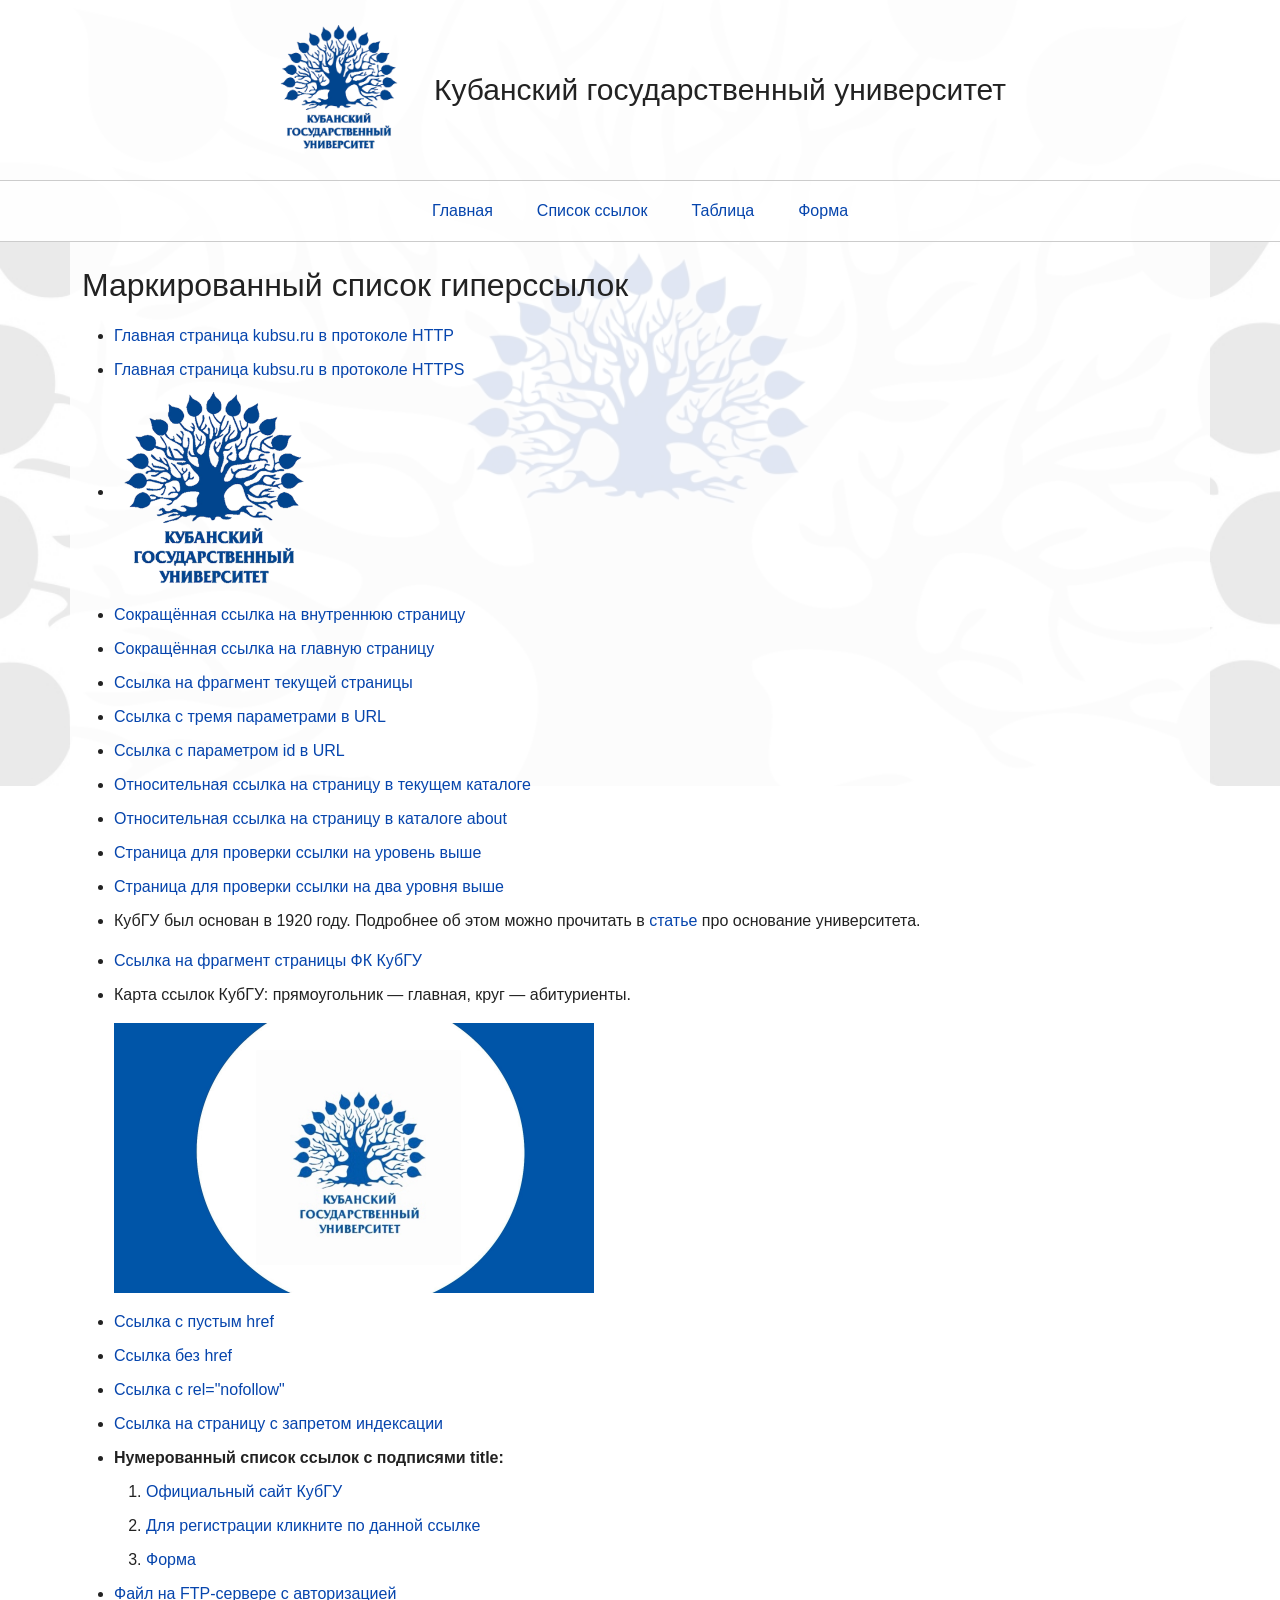
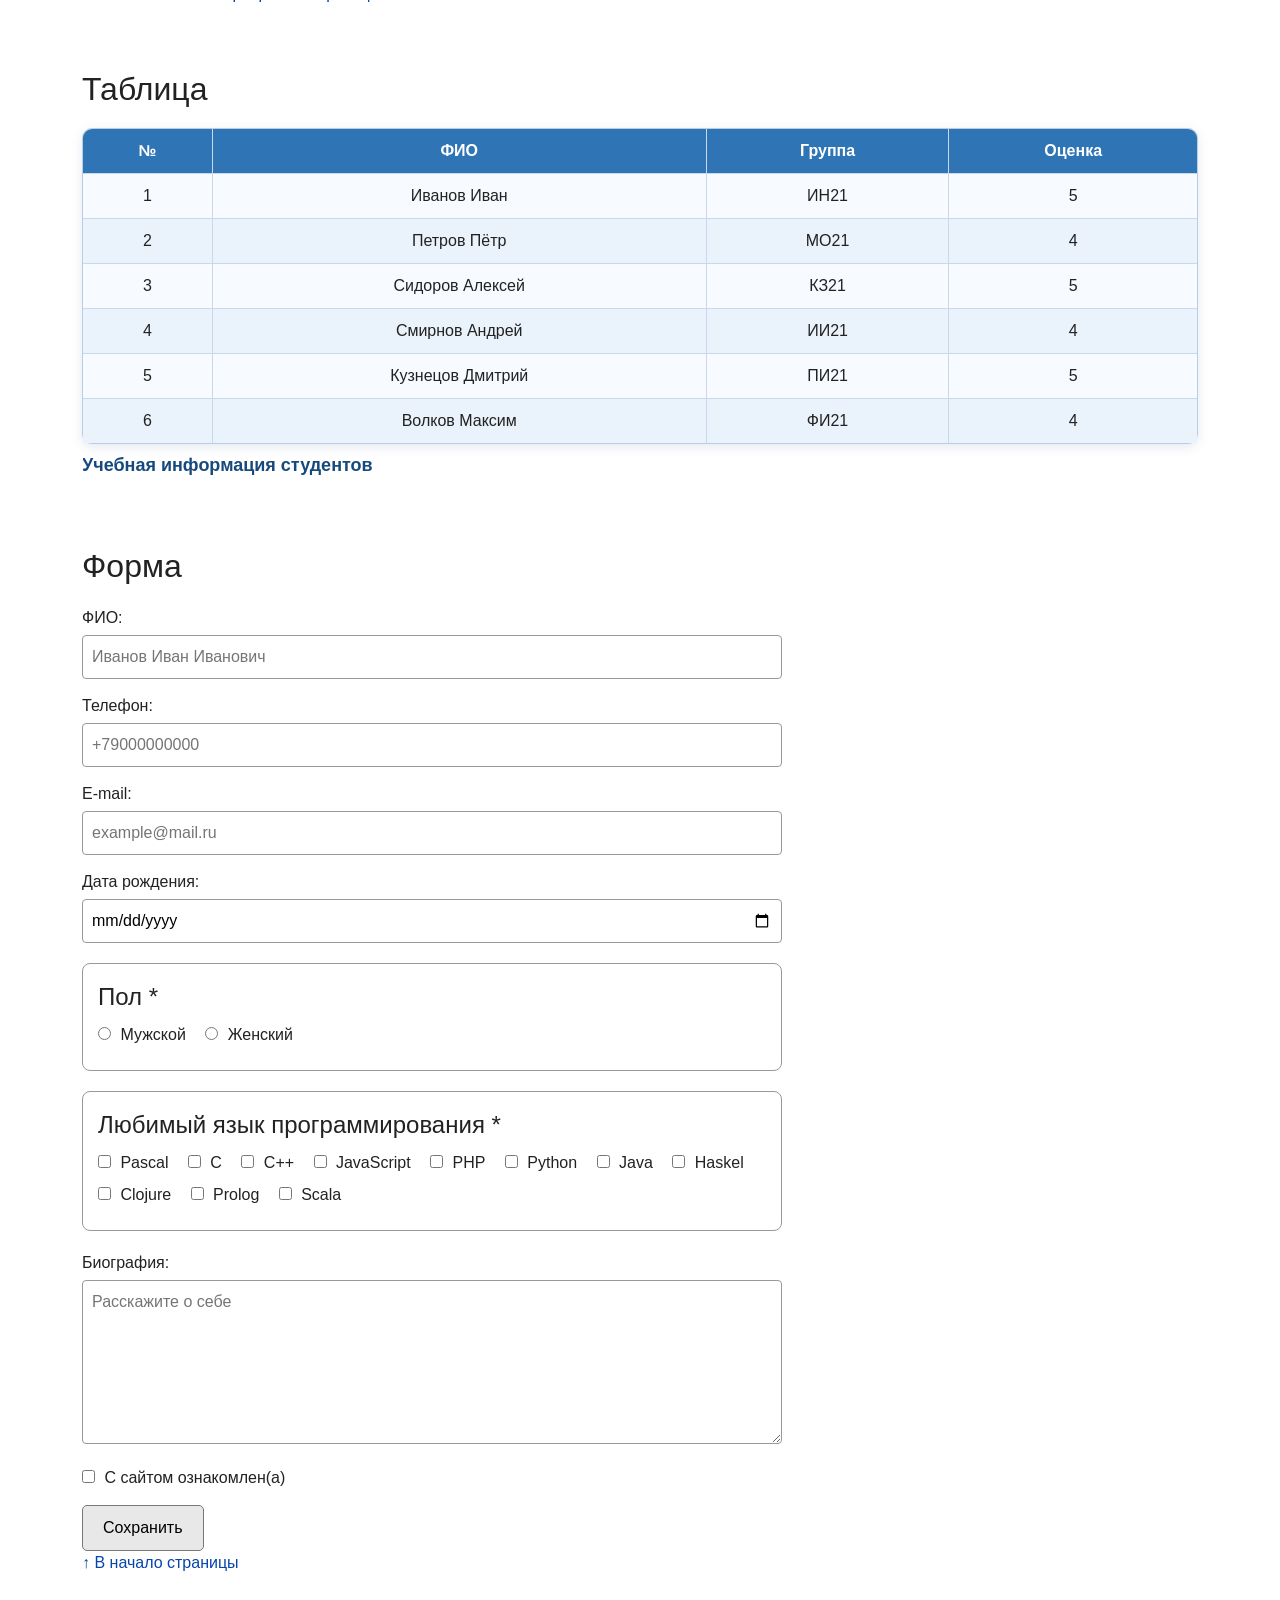
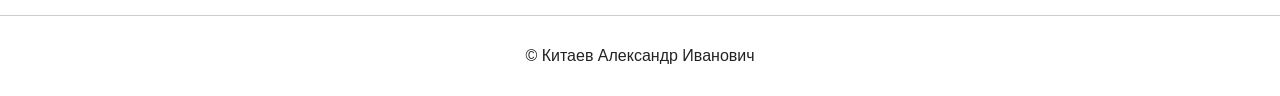
<file: index.html>
<!DOCTYPE html>
<html lang="ru">

<head>
    <meta charset="UTF-8">
    <meta name="viewport" content="width=device-width, initial-scale=1.0">
    <title>Кубанский государственный университет</title>

    <link
        href="https://cdn.jsdelivr.net/npm/bootstrap@5.3.3/dist/css/bootstrap.min.css"
        rel="stylesheet"
    >

    <link rel="stylesheet" href="styles.css">
</head>

<body>

<header class="site-header">
    <div class="site-container header-inner py-3">
        <img
            src="images/logo.png"
            alt="Логотип Кубанского государственного университета"
            class="logo"
        >

        <h1>Кубанский государственный университет</h1>
    </div>
</header>


<nav class="site-nav">
    <div class="site-container nav-inner py-2">
        <div
            class="d-flex flex-column flex-md-row
                   align-items-stretch align-items-md-center
                   justify-content-center gap-1 gap-md-2"
        >
            <a href="#top">Главная</a>
            <a href="#links">Список ссылок</a>
            <a href="#table">Таблица</a>
            <a href="#form">Форма</a>
        </div>
    </div>
</nav>


<main class="container py-4">

    <div class="row g-5">

        <!-- СПИСОК ССЫЛОК -->

        <section
            id="top"
            class="content-section links-section col-12 order-2 order-md-1 mb-0"
        >

            <h2 id="links">Маркированный список гиперссылок</h2>

            <ul>

                <li>
                    <a
                        href="http://kubsu.ru/"
                        target="_blank"
                        rel="noopener noreferrer"
                    >
                        Главная страница kubsu.ru в протоколе HTTP
                    </a>
                </li>

                <li>
                    <a
                        href="https://kubsu.ru/"
                        target="_blank"
                        rel="noopener noreferrer"
                    >
                        Главная страница kubsu.ru в протоколе HTTPS
                    </a>
                </li>

                <li>
                    <a
                        href="https://avatars.mds.yandex.net/i?id=6c580a5b3b71fc2932950e9eadd0db0c336a7717-2938391-images-thumbs&n=13"
                        target="_blank"
                        rel="noopener noreferrer"
                    >
                        <img
                            src="images/logo.png"
                            width="200"
                            alt="Логотип КубГУ"
                        >
                    </a>
                </li>

                <li>
                    <a
                        href="https://clck.ru/3Vk5KB"
                        target="_blank"
                        rel="noopener noreferrer"
                    >
                        Сокращённая ссылка на внутреннюю страницу
                    </a>
                </li>

                <li>
                    <a
                        href="https://clck.ru/3Vk5Sz"
                        target="_blank"
                        rel="noopener noreferrer"
                    >
                        Сокращённая ссылка на главную страницу
                    </a>
                </li>

                <li>
                    <a
                        href="https://www.kubsu.ru/ru/#contacts"
                        target="_blank"
                        rel="noopener noreferrer"
                    >
                        Ссылка на фрагмент текущей страницы
                    </a>
                </li>

                <li>
                    <a
                        href="https://infoneeds.kubsu.ru/infoneeds/guests/courses.jsp?type=spb&cid=5346247&term=7"
                        target="_blank"
                        rel="noopener noreferrer"
                    >
                        Ссылка с тремя параметрами в URL
                    </a>
                </li>

                <li>
                    <a
                        href="https://www.kubsu.ru/news?id=9876"
                        target="_blank"
                        rel="noopener noreferrer"
                    >
                        Ссылка с параметром id в URL
                    </a>
                </li>

                <li>
                    <a href="kubsu/kubsu.html">
                        Относительная ссылка на страницу в текущем каталоге
                    </a>
                </li>

                <li>
                    <a href="kubsu/about/about.html">
                        Относительная ссылка на страницу в каталоге about
                    </a>
                </li>

                <li>
                    <a href="pages/na1nizhe.html">
                        Страница для проверки ссылки на уровень выше
                    </a>
                </li>

                <li>
                    <a href="pages/pages2/na2nizhe.html">
                        Страница для проверки ссылки на два уровня выше
                    </a>
                </li>

                <li>
                    <p>
                        КубГУ был основан в 1920 году. Подробнее об этом можно
                        прочитать в
                        <a
                            href="https://kubsu.ru/ru/university/history-tradition?ysclid=mu5mk66yfh316209857"
                            target="_blank"
                            rel="noopener noreferrer"
                        >
                            статье
                        </a>
                        про основание университета.
                    </p>
                </li>

                <li>
                    <a
                        href="https://studentsport.ru/leagues/nsfl/teams/fk-kubgu-man/?ysclid=mu5mtqotmy254154673"
                        target="_blank"
                        rel="noopener noreferrer"
                    >
                        Ссылка на фрагмент страницы ФК КубГУ
                    </a>
                </li>

                <!-- КАРТА ССЫЛОК -->

                <li>
                    <p>
                        Карта ссылок КубГУ: прямоугольник — главная,
                        круг — абитуриенты.
                    </p>

                    <div class="image-map">

                        <a
                            href="https://www.kubsu.ru/"
                            target="_blank"
                            rel="noopener noreferrer"
                        >
                            <img
                                src="images/karta.jpg"
                                width="480"
                                height="320"
                                alt="Карта ссылок КубГУ"
                            >
                        </a>

                        <a
                            href="https://kubsu.ru/ru/abiturient"
                            target="_blank"
                            rel="noopener noreferrer"
                            title="Страница для абитуриентов"
                            class="applicant-link"
                        ></a>

                    </div>
                </li>

                <!-- ССЫЛКА С ПУСТЫМ HREF -->

                <li>
                    <a
                        href="#"
                        title="Ссылка на главную КубГУ (заглушка)"
                    >
                        Ссылка с пустым href
                    </a>
                </li>

                <!-- ССЫЛКА БЕЗ HREF -->

                <li>
                    <a class="no-href">Ссылка без href</a>
                </li>

                <!-- NOFOLLOW -->

                <li>
                    <a
                        href="https://www.kubsu.ru/"
                        rel="nofollow"
                        target="_blank"
                    >
                        Ссылка с rel="nofollow"
                    </a>
                </li>

                <!-- ЗАПРЕТ ИНДЕКСАЦИИ -->

                <li>
                    <a
                        href="https://www.kubsu.ru/"
                        rel="nofollow"
                    >
                        Ссылка на страницу с запретом индексации
                    </a>
                </li>

                <!-- НУМЕРОВАННЫЙ СПИСОК -->

                <li>
                    <strong>
                        Нумерованный список ссылок с подписями title:
                    </strong>

                    <ol>

                        <li>
                            <a
                                href="https://www.kubsu.ru/"
                                title="Официальный сайт КубГУ"
                                target="_blank"
                                rel="noopener noreferrer"
                            >
                                Официальный сайт КубГУ
                            </a>
                        </li>

                        <li>
                            <a
                                href="https://kubsu.ru/user"
                                title="Для регистрации кликните по данной ссылке"
                                target="_blank"
                                rel="noopener noreferrer"
                            >
                                Для регистрации кликните по данной ссылке
                            </a>
                        </li>

                        <li>
                            <a
                                href="#form"
                                title="Перейти к форме"
                            >
                                Форма
                            </a>
                        </li>

                    </ol>
                </li>

                <!-- FTP -->

                <li>
                    <a href="ftp://students:password345@ftp.citeKUB/FTP/FTP.html">
                        Файл на FTP-сервере с авторизацией
                    </a>
                </li>

            </ul>

        </section>


        <!-- ТАБЛИЦА -->

        <section
            id="table"
            class="content-section table-section col-12 order-1 order-md-2 mb-0"
        >

            <h2>Таблица</h2>

            <table>
                <caption>Учебная информация студентов</caption>

                <thead>
                    <tr>
                        <th>№</th>
                        <th>ФИО</th>
                        <th>Группа</th>
                        <th>Оценка</th>
                    </tr>
                </thead>

                <tbody>

                    <tr>
                        <td>1</td>
                        <td>Иванов Иван</td>
                        <td>ИН21</td>
                        <td>5</td>
                    </tr>

                    <tr>
                        <td>2</td>
                        <td>Петров Пётр</td>
                        <td>МО21</td>
                        <td>4</td>
                    </tr>

                    <tr>
                        <td>3</td>
                        <td>Сидоров Алексей</td>
                        <td>КЗ21</td>
                        <td>5</td>
                    </tr>

                    <tr>
                        <td>4</td>
                        <td>Смирнов Андрей</td>
                        <td>ИИ21</td>
                        <td>4</td>
                    </tr>

                    <tr>
                        <td>5</td>
                        <td>Кузнецов Дмитрий</td>
                        <td>ПИ21</td>
                        <td>5</td>
                    </tr>

                    <tr>
                        <td>6</td>
                        <td>Волков Максим</td>
                        <td>ФИ21</td>
                        <td>4</td>
                    </tr>

                </tbody>
            </table>

        </section>


        <!-- ФОРМА -->

        <section
            id="form"
            class="content-section form-section col-12 order-3 mb-0"
        >

            <h2>Форма</h2>

            <form id="myForm">

                <p>
                    <label for="fio">ФИО:</label>

                    <input
                        type="text"
                        id="fio"
                        name="fio"
                        placeholder="Иванов Иван Иванович"
                        required
                        pattern="\S+\s+\S+\s+\S+"
                        title="Введите фамилию, имя и отчество через пробел"
                    >
                </p>

                <p>
                    <label for="tel">Телефон:</label>

                    <input
                        type="tel"
                        id="tel"
                        name="tel"
                        placeholder="+79000000000"
                        required
                        pattern="(?:\+7|8)\d{10}"
                        title="Введите номер в формате +79000000000 или 89000000000"
                    >
                </p>

                <p>
                    <label for="email">E-mail:</label>

                    <input
                        type="email"
                        id="email"
                        name="email"
                        placeholder="example@mail.ru"
                        required
                    >
                </p>

                <p>
                    <label for="birthdate">Дата рождения:</label>

                    <input
                        type="date"
                        id="birthdate"
                        name="birthdate"
                        required
                        max="2026-12-31"
                    >
                </p>


                <fieldset>

                    <legend>
                        Пол <span class="req">*</span>
                    </legend>

                    <label>
                        <input
                            type="radio"
                            name="gender"
                            value="male"
                            required
                        >
                        Мужской
                    </label>

                    <label>
                        <input
                            type="radio"
                            name="gender"
                            value="female"
                            required
                        >
                        Женский
                    </label>

                </fieldset>


                <fieldset>

                    <legend>
                        Любимый язык программирования
                        <span class="req">*</span>
                    </legend>

                    <label>
                        <input
                            type="checkbox"
                            name="language"
                            value="Pascal"
                        >
                        Pascal
                    </label>

                    <label>
                        <input
                            type="checkbox"
                            name="language"
                            value="C"
                        >
                        C
                    </label>

                    <label>
                        <input
                            type="checkbox"
                            name="language"
                            value="C++"
                        >
                        C++
                    </label>

                    <label>
                        <input
                            type="checkbox"
                            name="language"
                            value="JavaScript"
                        >
                        JavaScript
                    </label>

                    <label>
                        <input
                            type="checkbox"
                            name="language"
                            value="PHP"
                        >
                        PHP
                    </label>

                    <label>
                        <input
                            type="checkbox"
                            name="language"
                            value="Python"
                        >
                        Python
                    </label>

                    <label>
                        <input
                            type="checkbox"
                            name="language"
                            value="Java"
                        >
                        Java
                    </label>

                    <label>
                        <input
                            type="checkbox"
                            name="language"
                            value="Haskel"
                        >
                        Haskel
                    </label>

                    <label>
                        <input
                            type="checkbox"
                            name="language"
                            value="Clojure"
                        >
                        Clojure
                    </label>

                    <label>
                        <input
                            type="checkbox"
                            name="language"
                            value="Prolog"
                        >
                        Prolog
                    </label>

                    <label>
                        <input
                            type="checkbox"
                            name="language"
                            value="Scala"
                        >
                        Scala
                    </label>

                </fieldset>


                <p>
                    <label for="bio">Биография:</label>

                    <textarea
                        id="bio"
                        name="bio"
                        rows="6"
                        placeholder="Расскажите о себе"
                        required
                    ></textarea>
                </p>


                <p>
                    <label>
                        <input
                            type="checkbox"
                            name="agreement"
                            required
                        >
                        С сайтом ознакомлен(а)
                    </label>
                </p>


                <button type="submit">Сохранить</button>

            </form>


            <div id="message" class="message" hidden>
                ✓ Данные сохранены!
            </div>


            <p>
                <a href="#top">↑ В начало страницы</a>
            </p>

        </section>

    </div>

</main>


<footer class="site-footer">

    <div class="site-container">

        <p>© Китаев Александр Иванович</p>

    </div>

</footer>


<script>
const form = document.getElementById("myForm");
const message = document.getElementById("message");
const telInput = document.getElementById("tel");
const birthdateInput = document.getElementById("birthdate");


// Динамически ставим max для даты — сегодня
const today = new Date();

today.setHours(0, 0, 0, 0);

birthdateInput.max = today.toISOString().split("T")[0];


// Обработка ввода телефона
telInput.addEventListener("input", function () {

    let value = this.value.replace(/[^\d+]/g, "");

    if (value.startsWith("+")) {
        value = "+" + value.slice(1).replace(/\+/g, "");
    }

    this.value = value;
});


form.addEventListener("submit", function (event) {

    event.preventDefault();


    // Проверка ФИО: ровно три слова
    const fioValue = form.fio.value.trim();
    const fioParts = fioValue.split(/\s+/);

    if (fioParts.length !== 3) {

        alert("Введите ФИО в формате: Фамилия Имя Отчество");

        form.fio.focus();

        return;
    }


    // Валидация телефона
    const telValue = form.tel.value.trim();

    let normalized = telValue;


    if (normalized.startsWith("+7")) {

        normalized = "7" + normalized.slice(2);

    } else if (normalized.startsWith("8")) {

        normalized = "7" + normalized.slice(1);

    } else {

        alert("Номер должен начинаться с +7 или 8");

        form.tel.focus();

        return;
    }


    if (!/^\d{11}$/.test(normalized)) {

        alert(
            "Некорректный номер телефона. Должно быть 11 цифр (формат +7 или 8)"
        );

        form.tel.focus();

        return;
    }


    // Проверка даты рождения
    const birthdateValue = form.birthdate.value;


    if (!birthdateValue) {

        alert("Укажите дату рождения");

        form.birthdate.focus();

        return;
    }


    const selectedDate = new Date(birthdateValue);

    selectedDate.setHours(0, 0, 0, 0);


    if (selectedDate > today) {

        alert("Дата рождения не может быть в будущем");

        form.birthdate.focus();

        return;
    }


    const hundredYearsAgo = new Date(today);

    hundredYearsAgo.setFullYear(today.getFullYear() - 100);

    hundredYearsAgo.setHours(0, 0, 0, 0);


    if (selectedDate < hundredYearsAgo) {

        alert("Возраст не может превышать 100 лет");

        form.birthdate.focus();

        return;
    }


    // Проверка выбора пола
    const gender = form.querySelector(
        'input[name="gender"]:checked'
    );


    if (!gender) {

        alert("Выберите пол");

        form.querySelector(
            'input[name="gender"]'
        ).focus();

        return;
    }


    // Проверка выбора языка программирования
    const languages = form.querySelectorAll(
        'input[name="language"]:checked'
    );


    if (languages.length === 0) {

        alert("Выберите хотя бы один язык программирования");

        form.querySelector(
            'input[name="language"]'
        ).focus();

        return;
    }


    // Проверка согласия
    if (!form.agreement.checked) {

        alert("Необходимо подтвердить согласие");

        form.agreement.focus();

        return;
    }


    // Собираем выбранные языки
    const langArray = Array.from(languages).map(
        function (el) {
            return el.value;
        }
    );


    // Сохраняем данные
    const data = {

        fio: fioValue,

        tel: telValue,

        email: form.email.value,

        birthdate: birthdateValue,

        gender: gender.value,

        languages: langArray,

        bio: form.bio.value,

        agreement: form.agreement.checked

    };


    localStorage.setItem(
        "userData",
        JSON.stringify(data)
    );


    message.hidden = false;


    setTimeout(function () {

        message.hidden = true;

    }, 3000);

});
</script>

</body>
</html>
</file>
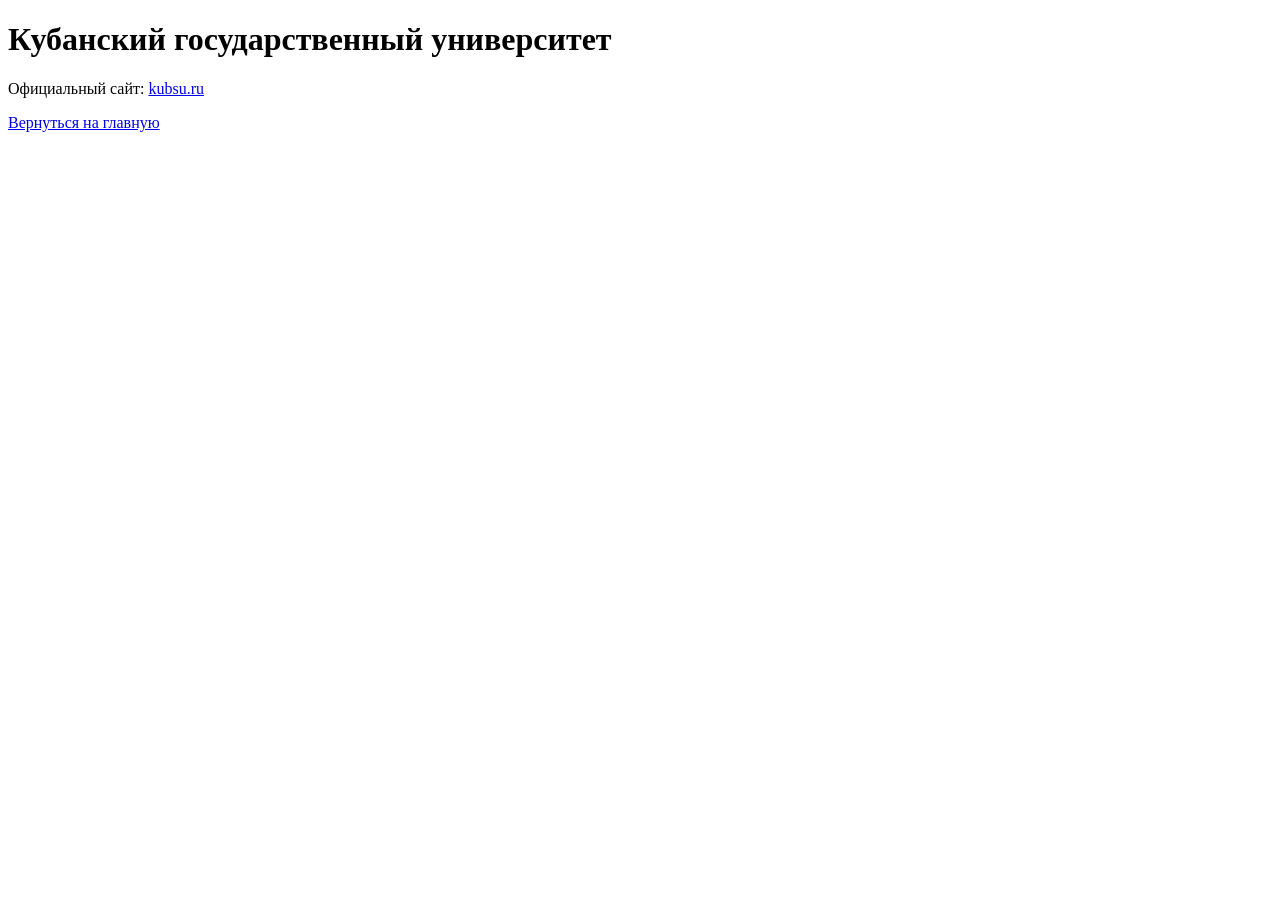
<file: kubsu/kubsu.html>
<!DOCTYPE html>
<html lang="ru">
<head>
    <meta charset="UTF-8">
    <title>Кубанский государственный университет</title>
</head>
<body>

<h1>Кубанский государственный университет</h1>

<p>
    Официальный сайт:
    <a href="https://kubsu.ru/" target="_blank">
        kubsu.ru
    </a>
</p>

<a href="../index.html">Вернуться на главную</a>

</body>
</html>
</file>
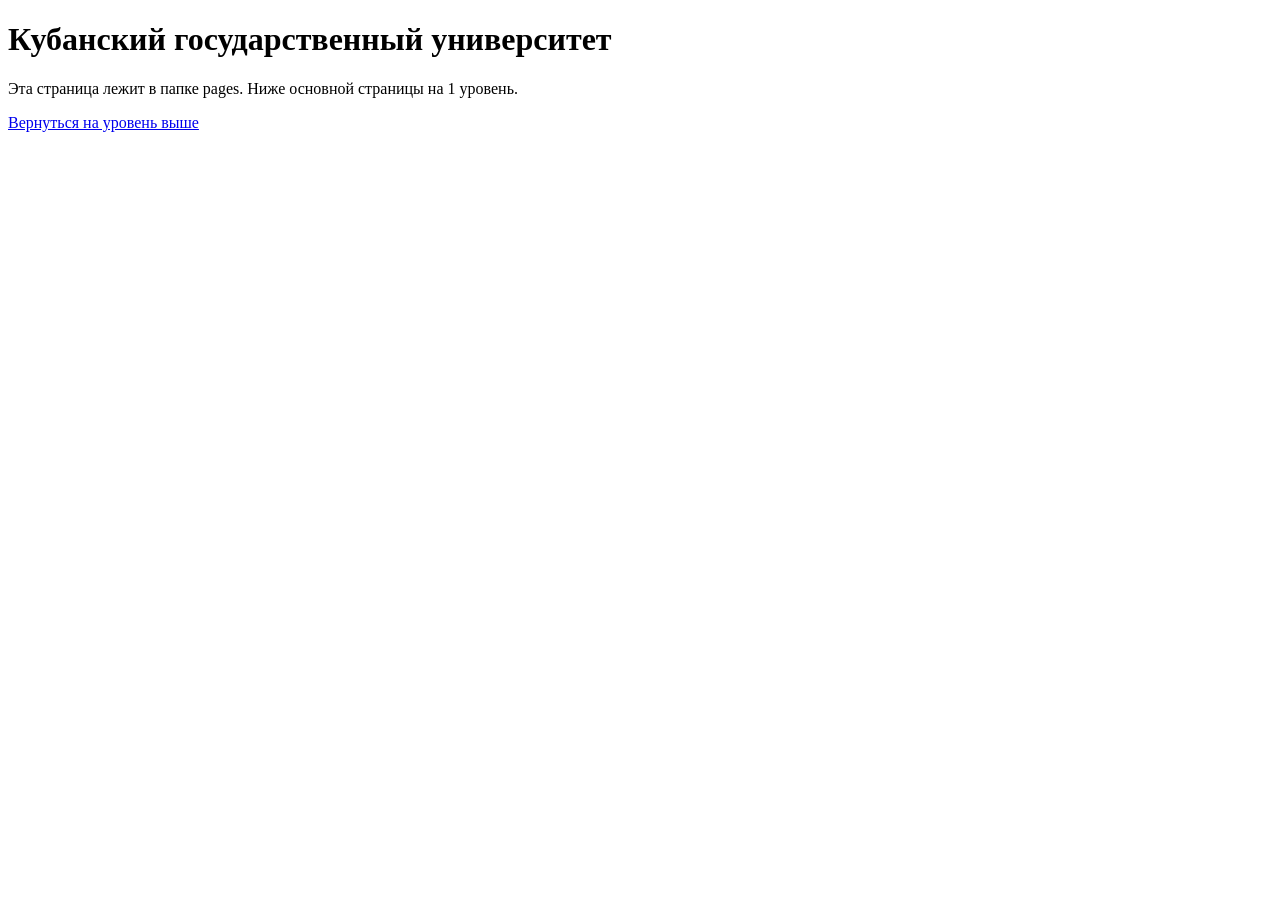
<file: pages/na1nizhe.html>
<!DOCTYPE html>
<html lang="ru">
<head>
    <meta charset="UTF-8">
    <title>О КубГУ</title>
</head>
<body>
    <h1> Кубанский государственный университет</h1>
    <p>Эта страница лежит в папке pages. Ниже основной страницы на 1 уровень.</p>
    <a href="../index.html">Вернуться на уровень выше</a>
</body>
</html>
</file>
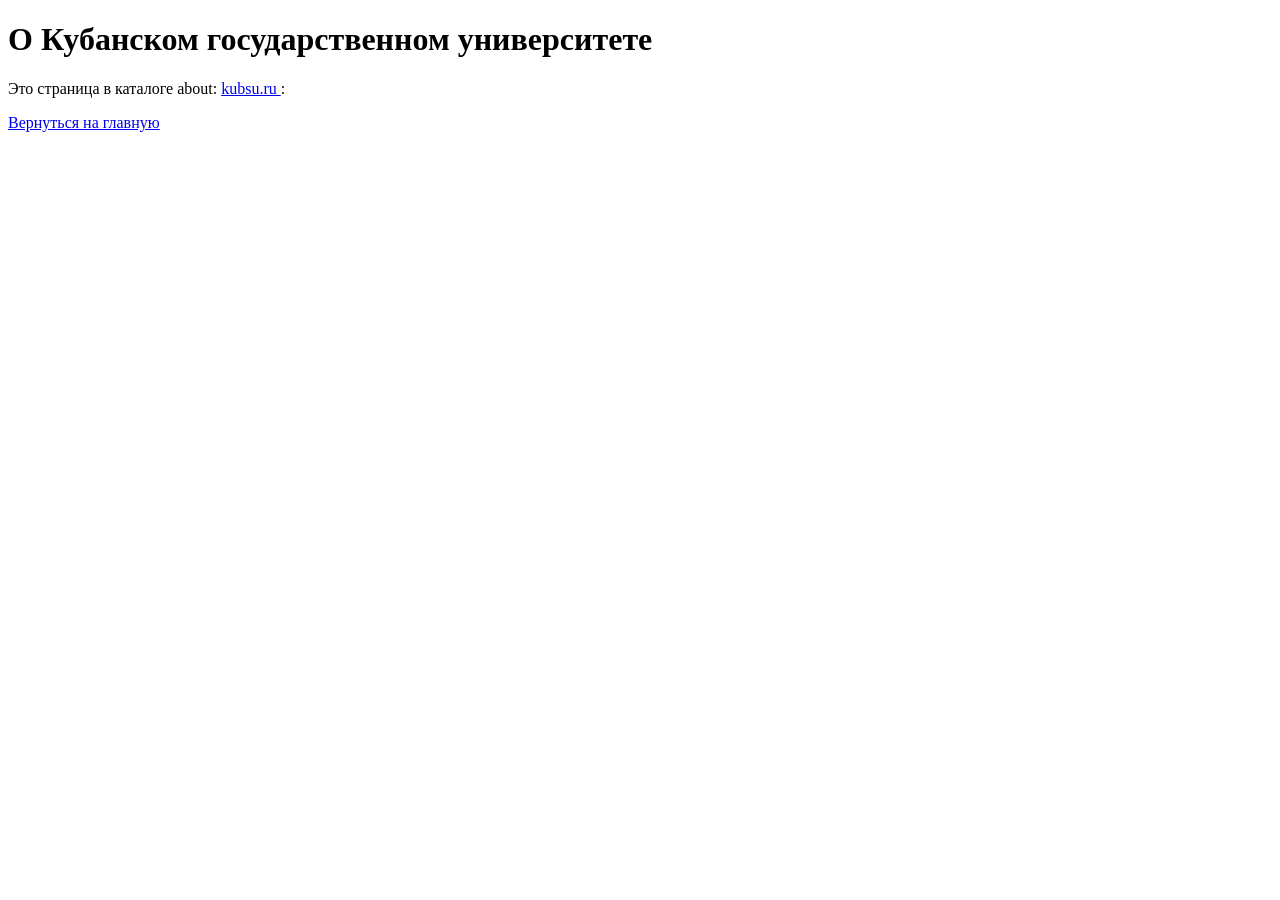
<file: kubsu/about/about.html>
<!DOCTYPE html>
<html lang="ru">
<head>
    <meta charset="UTF-8">
    <title>О КубГУ</title>
</head>
<body>

<h1>О Кубанском государственном университете</h1>

<p>Это страница в каталоге about: <a href="https://kubsu.ru/ru/frontpage" target="_blank">
        kubsu.ru
    </a>:</p>

<a href="../../index.html">Вернуться на главную</a>

</body>
</html>
</file>
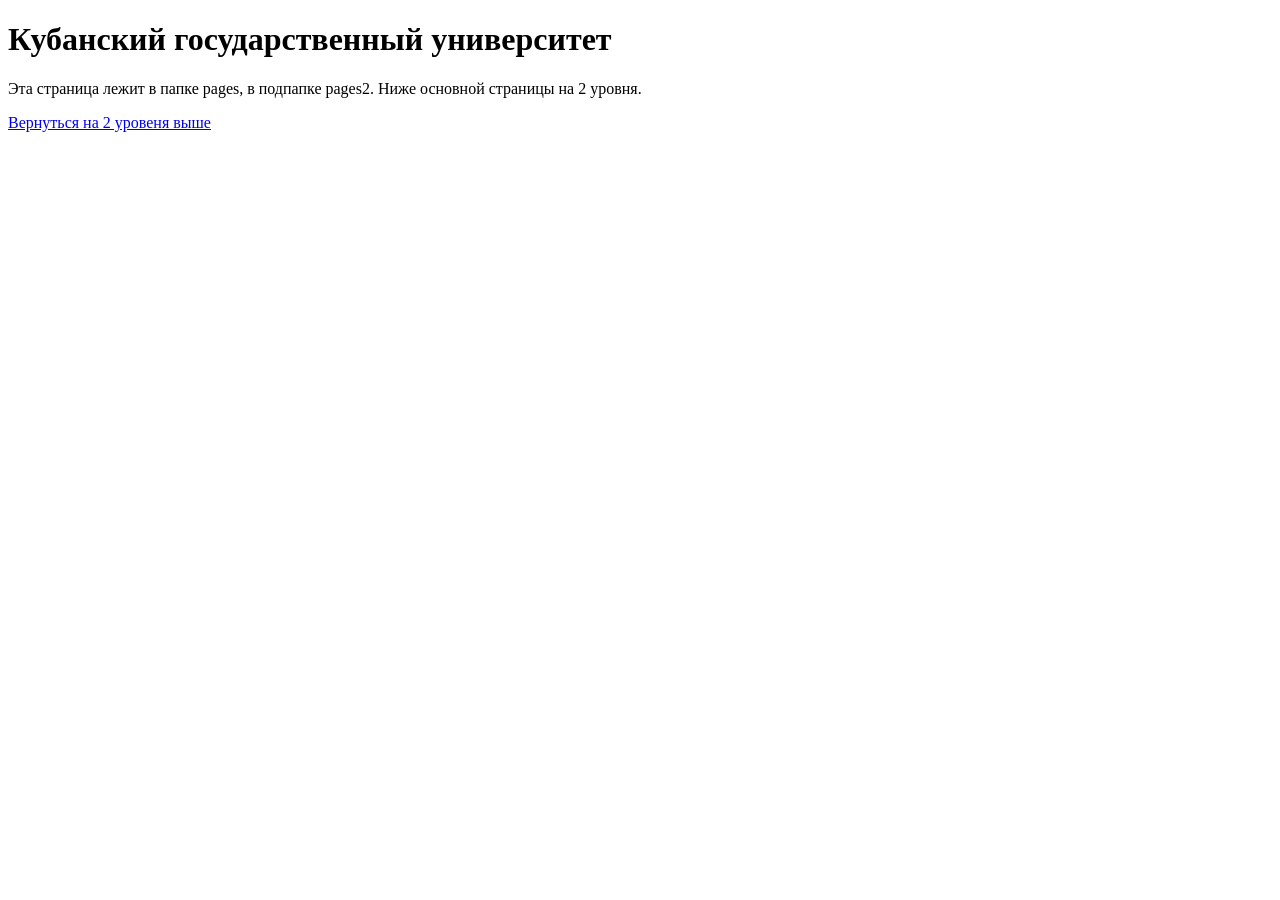
<file: pages/pages2/na2nizhe.html>
<!DOCTYPE html>
<html lang="ru">
<head>
    <meta charset="UTF-8">
    <title>О КубГУ</title>
</head>
<body>
    <h1> Кубанский государственный университет</h1>
    <p>Эта страница лежит в папке pages, в подпапке pages2. Ниже основной страницы на 2 уровня.</p>
    <a href="../../index.html">Вернуться на 2 уровеня выше</a>
</body>
</html>
</file>
<file: styles.css>
* {
    box-sizing: border-box;
}

html {
    scroll-behavior: smooth;
}

body {
    margin: 0;
    font-family: Arial, sans-serif;
    line-height: 1.5;
    color: #222;

    background-image: url("images/logofon.jpg");
    background-size: 100% auto;
    background-position: center top;
    background-repeat: no-repeat;
    background-attachment: fixed;
}


/* Собственный контейнер сайта.
   Не переопределяет Bootstrap .container. */

.site-container {
    width: 100%;
    max-width: 960px;
    margin: 0 auto;
    padding-left: 20px;
    padding-right: 20px;
}


/* Шапка */

.site-header {
    width: 100%;
    background: rgba(255, 255, 255, 0.92);
    border-bottom: 1px solid #ccc;
}

.header-inner {
    min-height: 180px;

    display: flex;
    flex-direction: column;

    align-items: center;
    justify-content: center;

    gap: 10px;
}

.logo {
    width: 130px;
    height: 130px;

    object-fit: contain;
}

.site-header h1 {
    margin: 0;

    font-size: 24px;

    text-align: center;
}


/* Навигация */

.site-nav {
    width: 100%;

    background: rgba(255, 255, 255, 0.95);

    border-bottom: 1px solid #ccc;
}

.nav-inner {
    min-height: 55px;

    display: flex;
    flex-direction: column;

    align-items: stretch;
    justify-content: center;

    gap: 5px;
}

.site-nav a {
    display: block;

    width: 100%;

    padding: 8px 12px;

    color: #0645ad;

    text-decoration: none;
    text-align: center;

    border-radius: 6px;
}

.site-nav a:hover {
    background: #e8eef8;
}


/* Основное содержимое */

main.container {
    background: rgba(255, 255, 255, 0.88);
}

.content-section {
    width: 100%;
}

.content-section h2 {
    margin-top: 0;
    margin-bottom: 20px;
}

li {
    margin: 10px 0;
}

a {
    color: #0645ad;
    text-decoration: none;
}

a:hover {
    text-decoration: underline;
}

.no-href {
    color: #0645ad;
    cursor: default;
}


/* Карта изображения */

.image-map {
    position: relative;

    display: inline-block;

    max-width: 100%;
}

.image-map img {
    display: block;

    max-width: 100%;
    height: auto;
}

.applicant-link {
    position: absolute;

    top: 0;
    left: 16.7%;

    width: 66.6%;
    height: 100%;

    border-radius: 50%;

    background: transparent;
}


/* Таблица */

table {
    width: 100%;

    border-collapse: separate;
    border-spacing: 0;

    margin-top: 20px;

    overflow: hidden;

    background: #fff;

    border: 1px solid #b8cde6;
    border-radius: 10px;

    box-shadow: 0 3px 12px rgba(25, 75, 130, 0.12);
}

caption {
    margin-bottom: 12px;

    font-weight: bold;
    font-size: 18px;

    color: #174a7c;
}

th,
td {
    padding: 9px 8px;

    text-align: center;

    border-right: 1px solid #c9d9ea;
    border-bottom: 1px solid #c9d9ea;
}

th:last-child,
td:last-child {
    border-right: 0;
}

tbody tr:last-child td {
    border-bottom: 0;
}

th {
    color: #fff;

    background: #2f75b5;

    font-weight: bold;
}

tbody tr:nth-child(odd) {
    background: #f7fbff;
}

tbody tr:nth-child(even) {
    background: #eaf3fb;
}

tbody tr:hover {
    background: #d8eaf8;
}


/* Форма */

form {
    width: 100%;
    max-width: 700px;
}

form p {
    margin: 15px 0;
}

label {
    display: block;
}

input[type="text"],
input[type="tel"],
input[type="email"],
input[type="date"],
textarea {
    width: 100%;

    padding: 9px;

    margin-top: 5px;

    border: 1px solid #999;
    border-radius: 4px;

    font: inherit;
}

textarea {
    resize: vertical;
}

fieldset {
    margin: 20px 0;
    padding: 15px;

    border: 1px solid #999;
    border-radius: 8px;
}

fieldset label {
    display: inline-block;

    margin-right: 15px;
    margin-bottom: 8px;
}

input[type="radio"],
input[type="checkbox"] {
    width: auto;

    margin-right: 5px;
}

button {
    padding: 10px 20px;

    font: inherit;

    cursor: pointer;

    border: 1px solid #777;
    border-radius: 5px;

    background: #e8e8e8;
}

button:hover {
    background: #d8d8d8;
}

.message {
    margin-top: 15px;
    padding: 12px;

    border: 1px solid #777;
    border-radius: 6px;

    background: #f1f1f1;
}


/* Подвал */

.site-footer {
    width: 100%;

    background: rgba(255, 255, 255, 0.92);

    border-top: 1px solid #ccc;
}

.site-footer .site-container {
    min-height: 80px;

    display: flex;

    justify-content: center;
    align-items: center;
}

.site-footer p {
    margin: 0;

    text-align: center;
}


/* Bootstrap breakpoint md = 768px */

@media (min-width: 768px) {

    .header-inner {
        flex-direction: row;

        gap: 30px;
    }

    .site-header h1 {
        font-size: 30px;
    }

    .nav-inner {
        flex-direction: row;

        align-items: center;
        justify-content: center;

        gap: 10px;
    }

    .site-nav a {
        width: auto;

        padding: 10px 18px;
    }

    .applicant-link {
        left: 80px;

        width: 320px;
        height: 320px;
    }

    th,
    td {
        padding: 10px 12px;
    }
}
</file>
